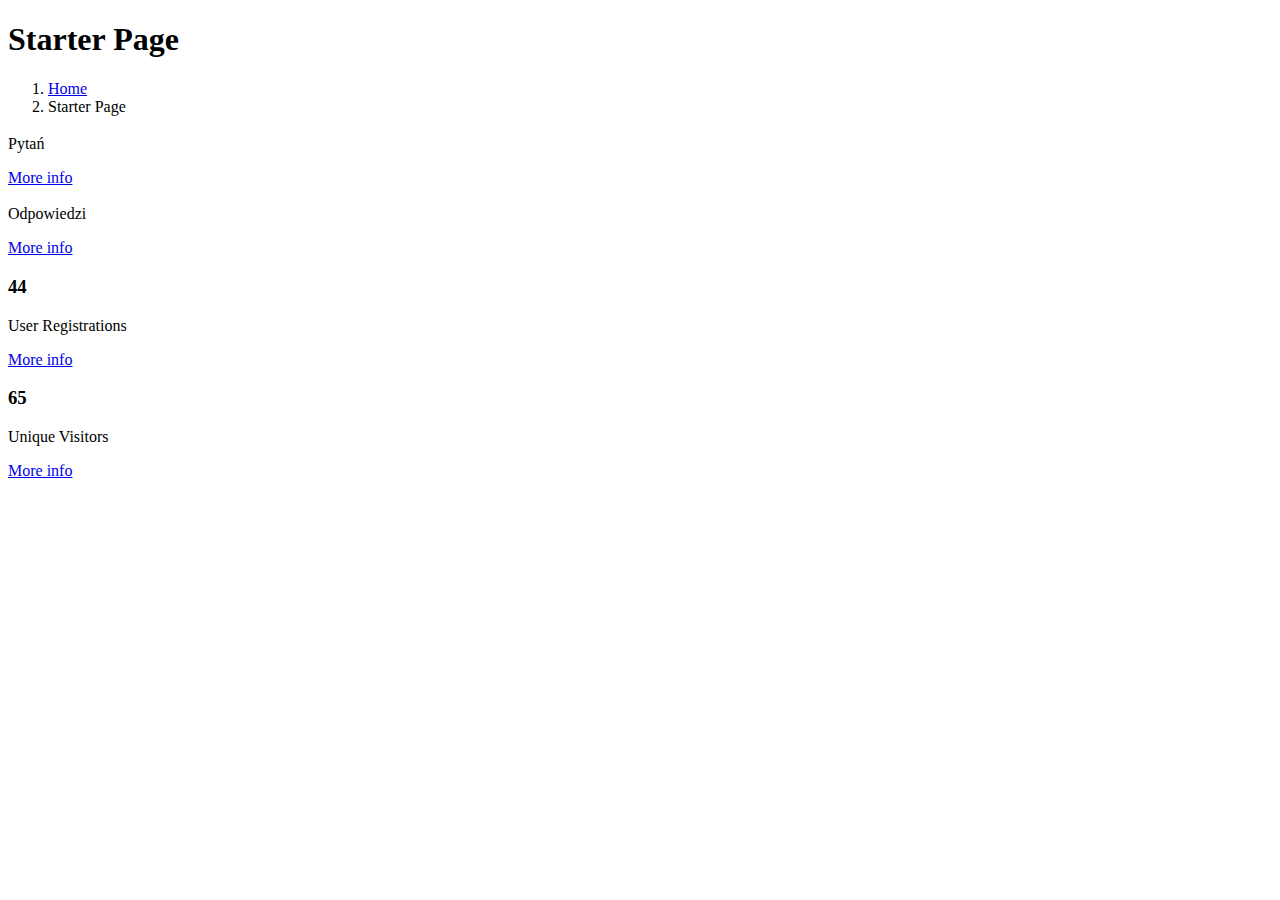
<file: src/main/resources/templates/admin/index.html>
<!DOCTYPE html>

<html lang="en" xmlns:th="http://www.thymeleaf.org">
<head th:replace="~{admin/template :: head(title = '100 ideas – Admin')}"></head>
<body class="hold-transition sidebar-mini">
<div class="wrapper">

    <th:block th:replace="~{admin/template :: navbar}" />

    <th:block th:replace="~{admin/template :: sidebar}" />

    <!-- Content Wrapper. Contains page content -->
    <div class="content-wrapper">
        <!-- Content Header (Page header) -->
        <div class="content-header">
            <div class="container-fluid">
                <div class="row mb-2">
                    <div class="col-sm-6">
                        <h1 class="m-0">Starter Page</h1>
                    </div><!-- /.col -->
                    <div class="col-sm-6">
                        <ol class="breadcrumb float-sm-right">
                            <li class="breadcrumb-item"><a href="/admin">Home</a></li>
                            <li class="breadcrumb-item active">Starter Page</li>
                        </ol>
                    </div><!-- /.col -->
                </div><!-- /.row -->
            </div><!-- /.container-fluid -->
        </div>
        <!-- /.content-header -->

        <!-- Main content -->
        <div class="content">
            <div class="container-fluid">
                <!-- Small boxes (Stat box) -->
                <div class="row">
                    <div class="col-lg-3 col-6">
                        <!-- small box -->
                        <div class="small-box bg-info">
                            <div class="inner">
                                <h3 th:text="${statistics.questions}"></h3>
                                <p>Pytań</p>
                            </div>
                            <div class="icon">
                                <i class="ion ion-bag"></i>
                            </div>
                            <a href="/questions" class="small-box-footer">More info <i class="fas fa-arrow-circle-right"></i></a>
                        </div>
                    </div>
                    <!-- ./col -->
                    <div class="col-lg-3 col-6">
                        <!-- small box -->
                        <div class="small-box bg-success">
                            <div class="inner">
                                <h3 th:text="${statistics.answers}"></h3>
                                <p>Odpowiedzi</p>
                            </div>
                            <div class="icon">
                                <i class="ion ion-stats-bars"></i>
                            </div>
                            <a href="#" class="small-box-footer">More info <i class="fas fa-arrow-circle-right"></i></a>
                        </div>
                    </div>
                    <!-- ./col -->
                    <div class="col-lg-3 col-6">
                        <!-- small box -->
                        <div class="small-box bg-warning">
                            <div class="inner">
                                <h3>44</h3>

                                <p>User Registrations</p>
                            </div>
                            <div class="icon">
                                <i class="ion ion-person-add"></i>
                            </div>
                            <a href="#" class="small-box-footer">More info <i class="fas fa-arrow-circle-right"></i></a>
                        </div>
                    </div>
                    <!-- ./col -->
                    <div class="col-lg-3 col-6">
                        <!-- small box -->
                        <div class="small-box bg-danger">
                            <div class="inner">
                                <h3>65</h3>

                                <p>Unique Visitors</p>
                            </div>
                            <div class="icon">
                                <i class="ion ion-pie-graph"></i>
                            </div>
                            <a href="#" class="small-box-footer">More info <i class="fas fa-arrow-circle-right"></i></a>
                        </div>
                    </div>
                    <!-- ./col -->
                </div>
            </div><!-- /.container-fluid -->
        </div>
        <!-- /.content -->
    </div>
    <!-- /.content-wrapper -->

    <th:block th:replace="~{admin/template :: righbar}" />

    <th:block th:replace="~{admin/template :: footer}" />
</div>
<!-- ./wrapper -->

</body>
</html>
</file>
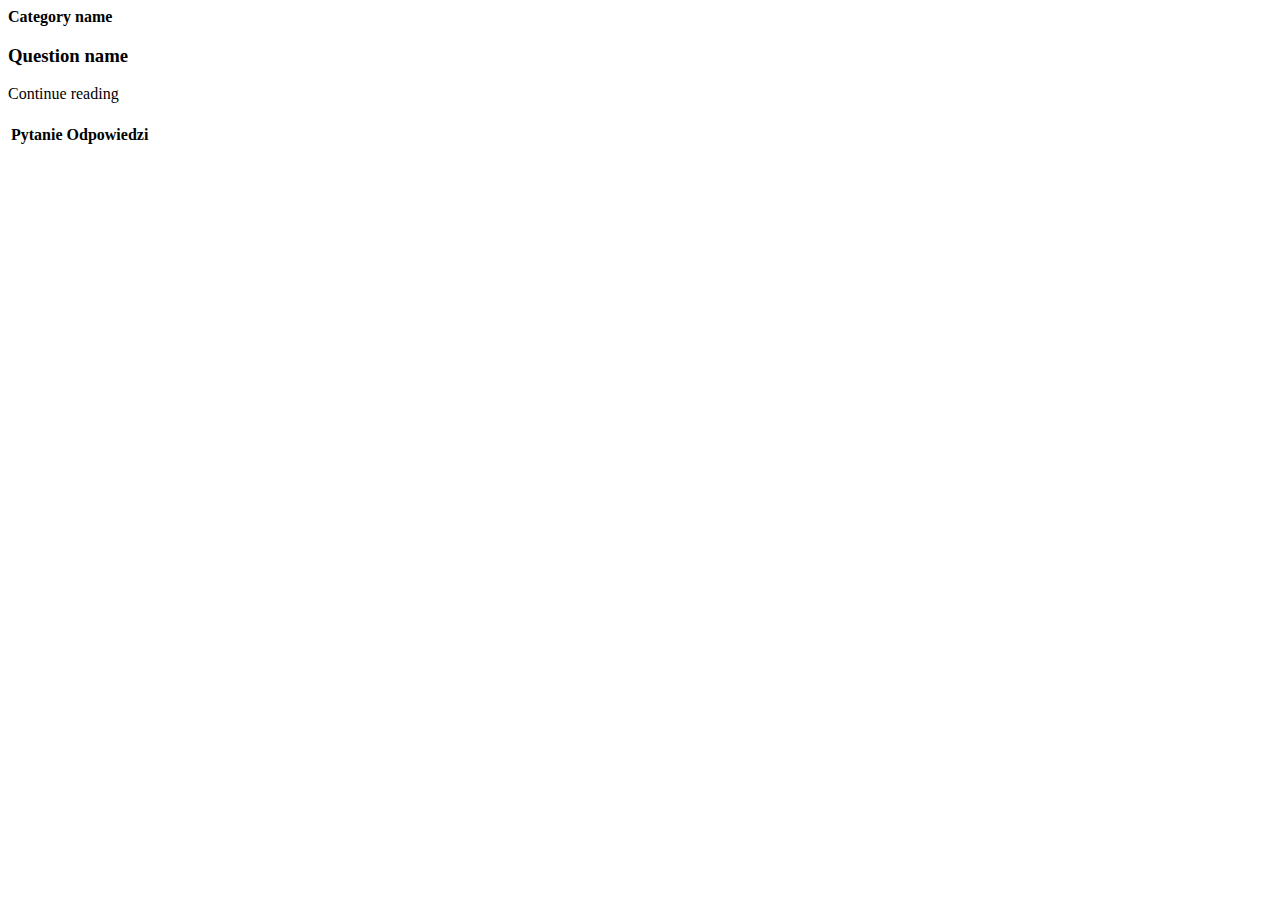
<file: src/main/resources/templates/index/index.html>
<!DOCTYPE html>
<html lang="en" xmlns:th="http://www.thymeleaf.org">
<head th:replace="template :: head(title = '100 ideas')" />
<body>
<th:block th:replace="template :: header" />

<main class="container">

    <div class="row mb-2">
        <div class="col-md-6" th:each="question : ${questionsTop}">
            <div class="row g-0 border rounded overflow-hidden flex-md-row mb-4 shadow-sm h-md-250 position-relative">
                <div class="col p-4 d-flex flex-column position-static">
                    <strong class="d-inline-block mb-2 text-primary" th:text="${question.categoryName}">Category name</strong>
                    <h3 class="mb-0" th:text="${question.name}">Question name</h3>
                    <div class="mb-1 text-muted" th:text="${question.created}"></div>
                    <a th:href="@{'/questions/'+${question.id}}" class="stretched-link">Continue reading</a>
                </div>
            </div>
        </div>
    </div>

    <div class="row g-5">
        <div class="col-md-8">
            <article class="blog-post" th:each="category : ${categories}">
                <h2 class="blog-post-title">
                    <a th:href="@{'/categories/' + ${category.id}}" th:text="${category.name}"></a>
                </h2>
                <p class="blog-post-meta" th:text="'Pytań: '+${category.questions}+', odpowiedzi: '+${category.answers}"></p>
                <table class="table" th:if="${category.questions>0}">
                    <thead>
                    <tr>
                        <th>Pytanie</th>
                        <th>Odpowiedzi</th>
                    </tr>
                    </thead>
                    <tbody>
                    <tr th:each="question : ${@indexViewController.topQuestionsByCategory(category.id)}">
                        <td><a th:href="@{'/questions/'+${question.id}}" th:text="${question.name}"></a></td>
                        <td th:text="${question.answers}"></td>
                    </tr>
                    </tbody>
                </table>
            </article>

        </div>

        <th:block th:replace="template :: sidebar" />
    </div>

</main>

<th:block th:replace="template :: footer" />
</body>
</html>
</file>
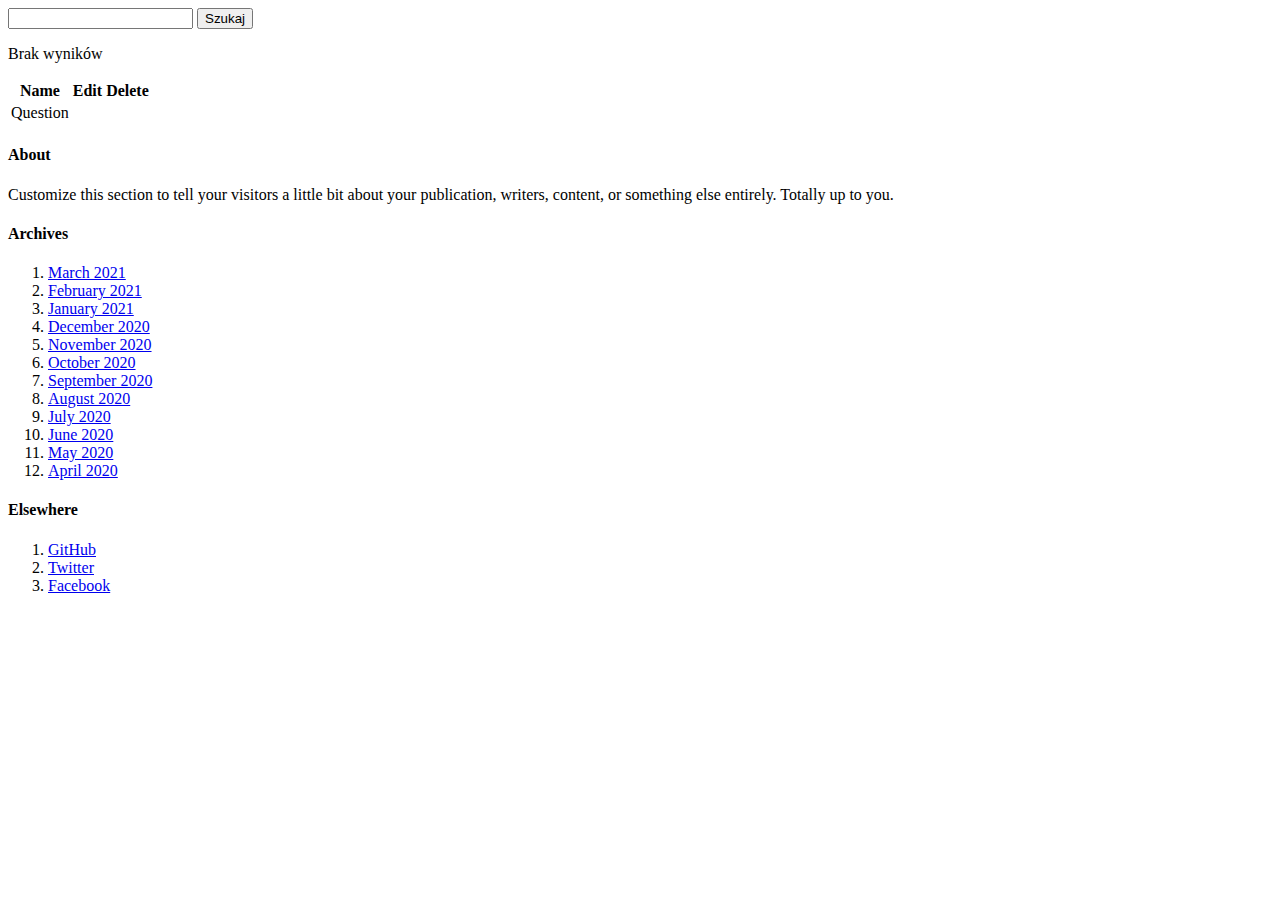
<file: src/main/resources/templates/search/index.html>
<!DOCTYPE html>
<html lang="en" xmlns:th="http://www.thymeleaf.org">
<head th:replace="~{template :: head(title = '100 ideas - wyszukiwarka')}" />
<body>
<th:block th:replace="~{template :: header}" />

<main class="container">
    <div class="row g-5">
        <div class="col-md-8">

            <form>
                <input type="text" name="query" th:value="${query}">
                <button class="btn btn-primary" type="submit">Szukaj</button>

            </form>
            <p th:if="${query != null and questionsPage.getTotalElements() == 0}">Brak wyników</p>

            <article class="blog-post" th:if="${questionsPage != null and questionsPage.totalElements > 0}">
                <table class="table">
                    <thead>
                    <tr>
                        <th>Name</th>
                        <th>Edit</th>
                        <th>Delete</th>
                    </tr>
                    </thead>
                    <tbody>
                    <tr th:each="question : ${questionsPage.content}">
                        <td th:text="${question.name}">Question</td>
                        <td><a class="btn btn-outline-primary" href="#"></a></td>

                        <td><a class="btn btn-outline-primary" href="#"></a></td>

                    </tr>
                    </tbody>
                </table>

            </article>


            <nav th:if="${questionsPage != null and questionsPage.totalPages > 0}" class="blog-pagination" aria-label="Pagination">
                <a class="btn btn-outline-primary" th:each="pageNumber : ${pageNumbers}"
                   th:href="@{''(size=${questionsPage.size}, page=${pageNumber})}"
                   th:text=${pageNumber}
                   th:class="${pageNumber==questionsPage.number + 1} ? 'btn btn-outline-primary disabled' : 'btn btn-outline-primary'"></a>
            </nav>

        </div>

        <div class="col-md-4">
            <div class="position-sticky" style="top: 2rem;">
                <div class="p-4 mb-3 bg-light rounded">
                    <h4 class="fst-italic">About</h4>
                    <p class="mb-0">Customize this section to tell your visitors a little bit about your publication, writers, content, or something else entirely. Totally up to you.</p>
                </div>

                <div class="p-4">
                    <h4 class="fst-italic">Archives</h4>
                    <ol class="list-unstyled mb-0">
                        <li><a href="#">March 2021</a></li>
                        <li><a href="#">February 2021</a></li>
                        <li><a href="#">January 2021</a></li>
                        <li><a href="#">December 2020</a></li>
                        <li><a href="#">November 2020</a></li>
                        <li><a href="#">October 2020</a></li>
                        <li><a href="#">September 2020</a></li>
                        <li><a href="#">August 2020</a></li>
                        <li><a href="#">July 2020</a></li>
                        <li><a href="#">June 2020</a></li>
                        <li><a href="#">May 2020</a></li>
                        <li><a href="#">April 2020</a></li>
                    </ol>
                </div>

                <div class="p-4">
                    <h4 class="fst-italic">Elsewhere</h4>
                    <ol class="list-unstyled">
                        <li><a href="#">GitHub</a></li>
                        <li><a href="#">Twitter</a></li>
                        <li><a href="#">Facebook</a></li>
                    </ol>
                </div>
            </div>
        </div>
    </div>

</main>

<th:block th:replace="~{template :: footer}" />
</body>
</html>
</file>
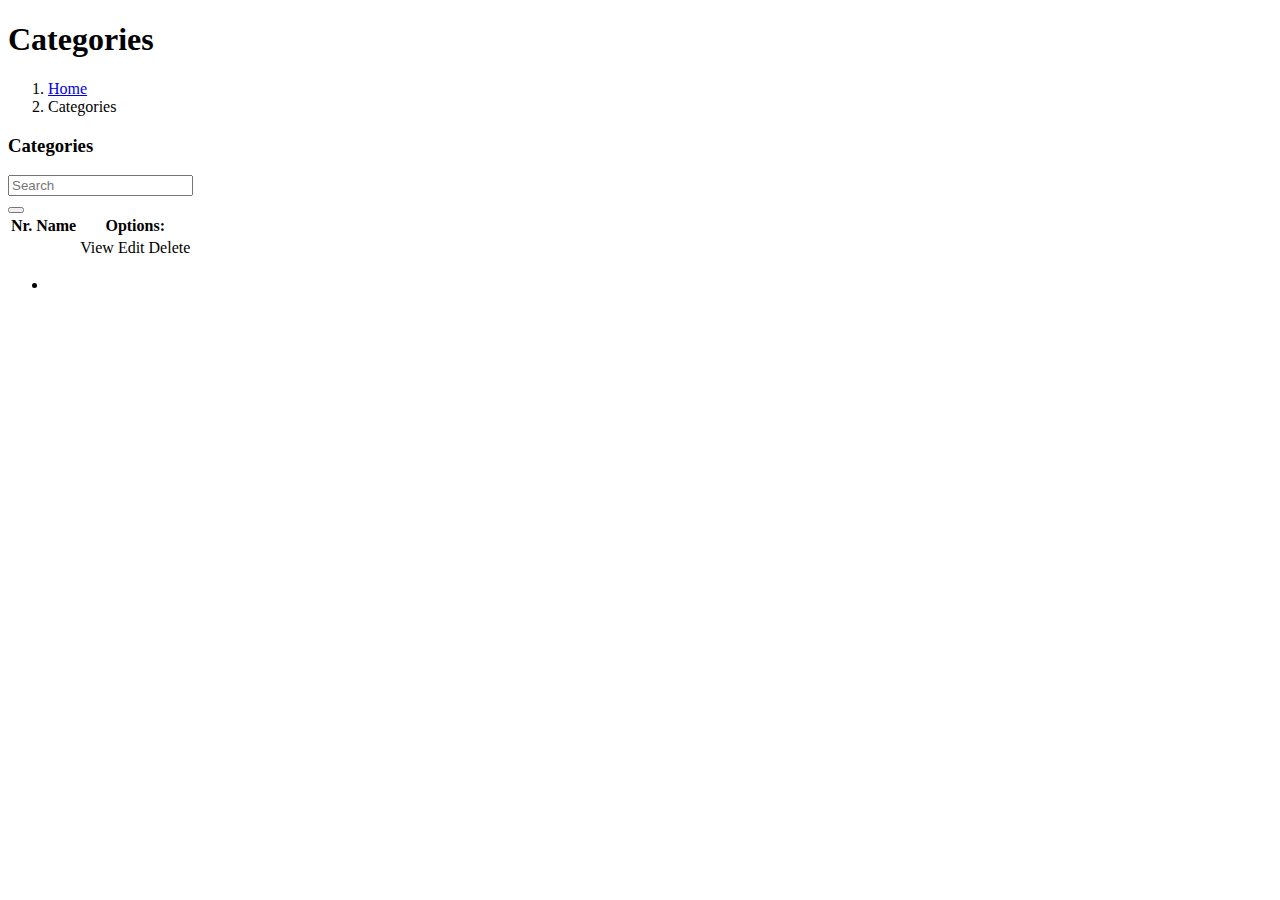
<file: src/main/resources/templates/admin/category/index.html>
<!DOCTYPE html>

<html lang="en" xmlns:th="http://www.thymeleaf.org">
<head th:replace="~{admin/template :: head(title = '100 ideas – Admin')}"></head>
<body class="hold-transition sidebar-mini">
<div class="wrapper">

    <th:block th:replace="~{admin/template :: navbar}" />

    <th:block th:replace="~{admin/template :: sidebar}" />

    <!-- Content Wrapper. Contains page content -->
    <div class="content-wrapper">
        <!-- Content Header (Page header) -->
        <div class="content-header">
            <div class="container-fluid">
                <div class="row mb-2">
                    <div class="col-sm-6">
                        <h1 class="m-0">Categories</h1>
                    </div><!-- /.col -->
                    <div class="col-sm-6">
                        <ol class="breadcrumb float-sm-right">
                            <li class="breadcrumb-item"><a href="/">Home</a></li>
                            <li class="breadcrumb-item active">Categories</li>
                        </ol>
                    </div><!-- /.col -->
                </div><!-- /.row -->
            </div><!-- /.container-fluid -->
        </div>
        <!-- /.content-header -->

        <!-- Main content -->
        <div class="content">
            <div class="container-fluid">

                <div class="row">
                    <div class="col-12">
                        <div class="card">
                            <div class="card-header">
                                <h3 class="card-title" th:text="'Categories [count: '+${categoriesPage.totalElements}+${#strings.isEmpty(search) ? '' : ', search: '+search}+']'">Categories</h3>

                                <div class="card-tools">
                                    <form>
                                        <div class="input-group input-group-sm" style="width: 150px;">
                                            <input th:value="${search}" type="text" name="s" class="form-control float-right" placeholder="Search">

                                            <div class="input-group-append">
                                                <button type="submit" class="btn btn-default">
                                                    <i class="fas fa-search"></i>
                                                </button>
                                            </div>
                                        </div>
                                    </form>
                                </div>
                            </div>
                            <!-- /.card-header -->
                            <div class="card-body table-responsive p-0">
                                <table class="table table-hover text-nowrap">
                                    <thead>
                                    <tr>
                                        <th>Nr.</th>
                                        <th><a th:class="'sort-'+${reverseSort}"
                                               th:href="@{'/admin/categories'(s=${search}, field='name', direction=${reverseSort})}">Name</a></th>
                                        <th>Options:</th>
                                    </tr>
                                    </thead>
                                    <tbody>
                                    <tr th:each="category, it : ${categoriesPage.content}">
                                        <td th:text="${it.index}+1"></td>
                                        <td th:text="${category.name}"></td>
                                        <td>
                                            <a th:href="@{'/categories/'+${category.id}}" class="btn btn-primary btn-sm">
                                                <i class="fas fa-folder"></i>View
                                            </a>
                                            <a th:href="@{'/admin/categories/'+${category.id}}" class="btn btn-info btn-sm">
                                                <i class="fas fa-pencil-alt"></i> Edit
                                            </a>
                                            <a th:href="@{'/admin/categories/'+${category.id}+'/delete'}" class="btn btn-danger btn-sm"  onclick="return confirm('Are you sure?');">
                                                <i class="fas fa-trash">  </i>  Delete
                                            </a>
                                        </td>
                                    </tr>
                                    </tbody>
                                </table>

                                <div class="card-footer clearfix">
                                    <ul class="pagination pagination-sm m-0 float-right"
                                        th:if="${categoriesPage.totalPages > 0}">
                                        <li th:each="pageNumber : ${pageNumbers}" class="page-item">
                                            <a class="page-link"
                                               th:href="@{'/admin/categories'(size=${categoriesPage.size}, page=${pageNumber}-1)}"
                                               th:text="${pageNumber}"></a>
                                        </li>
                                    </ul>
                                </div>

                            </div>
                            <!-- /.card-body -->
                        </div>
                        <!-- /.card -->
                    </div>
                </div>

                <!-- /.row -->
            </div><!-- /.container-fluid -->
        </div>
        <!-- /.content -->
    </div>
    <!-- /.content-wrapper -->

    <th:block th:replace="~{admin/template :: righbar}" />

    <th:block th:replace="~{admin/template :: footer}" />
</div>
<!-- ./wrapper -->

</body>
</html>
</file>
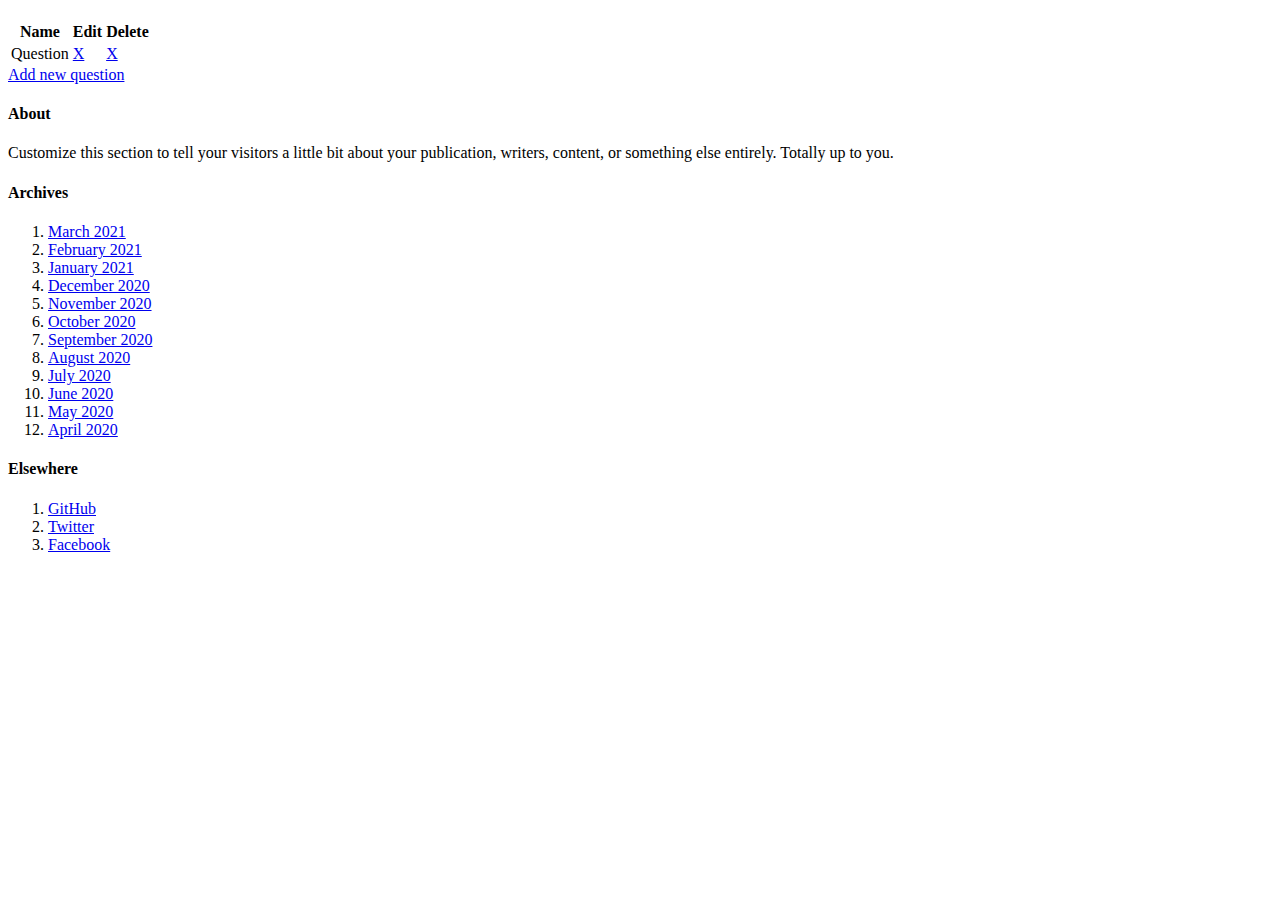
<file: src/main/resources/templates/category/single.html>
<!DOCTYPE html>
<html lang="en" xmlns:th="http://www.thymeleaf.org">
<head th:replace="~{template :: head(title = '100 ideas – '+${category.name})}" />
<body>
<th:block th:replace="~{template :: header}" />

<main class="container">
    <div class="row g-5">
        <div class="col-md-8">
            <article class="blog-post">
                <h2 class="blog-post-title" th:text="${category.name}"></h2>

                <table class="table">
                    <thead>
                    <tr>
                        <th>Name</th>
                        <th>Edit</th>
                        <th>Delete</th>
                    </tr>
                    </thead>
                    <tbody>
                    <tr th:each="question : ${questions}">
                        <td th:text="${question.name}">Question</td>
                        <td> <a class="btn btn-outline-primary" href="#">X</a>
                        </td>
                        <td><a class="btn btn-outline-primary" href="#">X</a></td>
                    </tr>
                    </tbody>
                </table>

            </article>


            <nav class="blog-pagination" aria-label="Pagination">
                <a class="btn btn-outline-primary" href="/questions/add">Add new question</a>
            </nav>

        </div>

        <div class="col-md-4">
            <div class="position-sticky" style="top: 2rem;">
                <div class="p-4 mb-3 bg-light rounded">
                    <h4 class="fst-italic">About</h4>
                    <p class="mb-0">Customize this section to tell your visitors a little bit about your publication, writers, content, or something else entirely. Totally up to you.</p>
                </div>

                <div class="p-4">
                    <h4 class="fst-italic">Archives</h4>
                    <ol class="list-unstyled mb-0">
                        <li><a href="#">March 2021</a></li>
                        <li><a href="#">February 2021</a></li>
                        <li><a href="#">January 2021</a></li>
                        <li><a href="#">December 2020</a></li>
                        <li><a href="#">November 2020</a></li>
                        <li><a href="#">October 2020</a></li>
                        <li><a href="#">September 2020</a></li>
                        <li><a href="#">August 2020</a></li>
                        <li><a href="#">July 2020</a></li>
                        <li><a href="#">June 2020</a></li>
                        <li><a href="#">May 2020</a></li>
                        <li><a href="#">April 2020</a></li>
                    </ol>
                </div>

                <div class="p-4">
                    <h4 class="fst-italic">Elsewhere</h4>
                    <ol class="list-unstyled">
                        <li><a href="#">GitHub</a></li>
                        <li><a href="#">Twitter</a></li>
                        <li><a href="#">Facebook</a></li>
                    </ol>
                </div>
            </div>
        </div>
    </div>

</main>

<th:block th:replace="~{template :: footer}" />
</body>
</html>
</file>
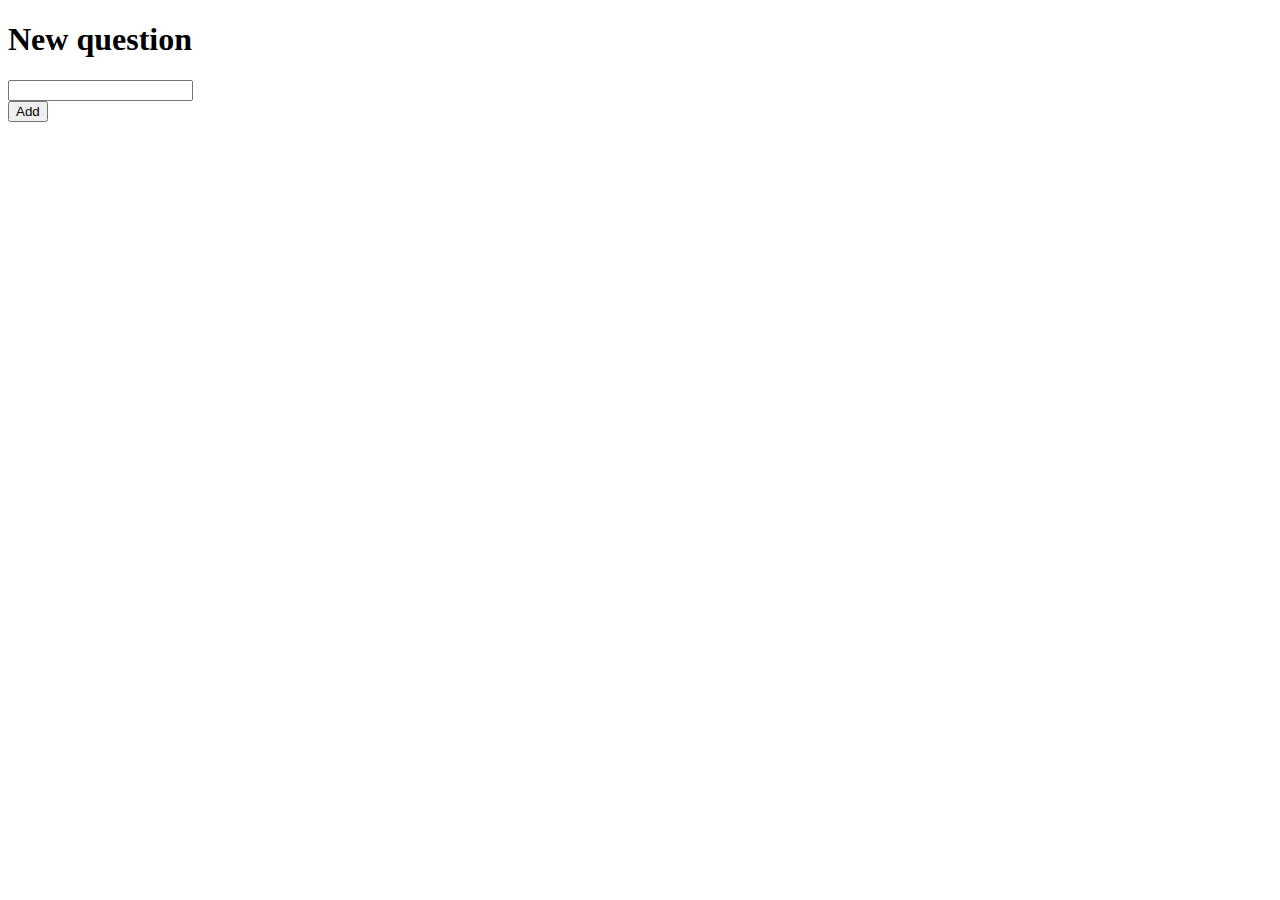
<file: src/main/resources/templates/question/add.html>
<!DOCTYPE html>
<html lang="en" xmlns:th="http://www.w3.org/1999/xhtml">
<head>
    <meta charset="UTF-8">
    <title>Form to add new question</title>
</head>
<body>
    <h1>New question</h1>
    <form th:object="${question}" method="post" action="/questions">
        <input type="text" th:field="*{name}" /> <br />
        <input type="submit" value="Add" />

    </form>

</body>
</html>
</file>
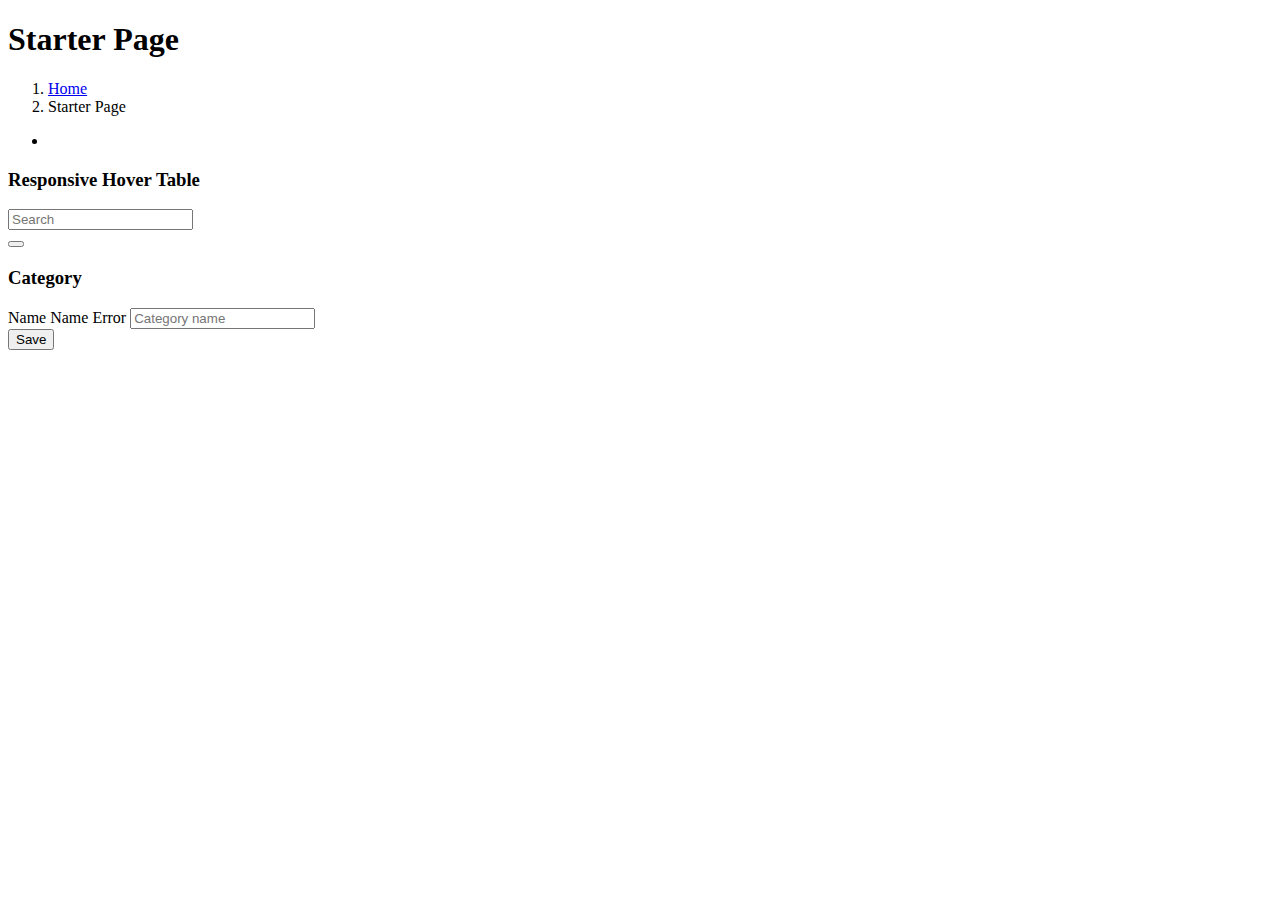
<file: src/main/resources/templates/admin/category/edit.html>
<!DOCTYPE html>

<html lang="en" xmlns:th="http://www.thymeleaf.org">
<head th:replace="~{admin/template :: head(title = '100 ideas – Admin')}"></head>
<body class="hold-transition sidebar-mini">
<div class="wrapper">

    <th:block th:replace="~{admin/template :: navbar}"/>

    <th:block th:replace="~{admin/template :: sidebar}"/>

    <!-- Content Wrapper. Contains page content -->
    <div class="content-wrapper">
        <!-- Content Header (Page header) -->
        <div class="content-header">
            <div class="container-fluid">
                <div class="row mb-2">
                    <div class="col-sm-6">
                        <h1 class="m-0">Starter Page</h1>
                    </div><!-- /.col -->
                    <div class="col-sm-6">
                        <ol class="breadcrumb float-sm-right">
                            <li class="breadcrumb-item"><a href="#">Home</a></li>
                            <li class="breadcrumb-item active">Starter Page</li>
                        </ol>
                    </div><!-- /.col -->
                </div><!-- /.row -->
            </div><!-- /.container-fluid -->
        </div>
        <!-- /.content-header -->

        <!-- Main content -->
        <div class="content">
            <div class="container-fluid">
                <form method="post" th:object="${category}">
                    <div class="error" th:if="${#fields.hasAnyErrors()}">
                        <ul>
                            <li th:each="err : ${#fields.allErrors()}" th:text="${err}"/>
                        </ul>
                    </div>
                    <div class="row">
                        <div class="col-12">
                            <div class="card">
                                <div class="card-header">
                                    <h3 class="card-title">Responsive Hover Table</h3>

                                    <div class="card-tools">
                                        <div class="input-group input-group-sm" style="width: 150px;">
                                            <input type="text" name="table_search" class="form-control float-right"
                                                   placeholder="Search">

                                            <div class="input-group-append">
                                                <button type="submit" class="btn btn-default">
                                                    <i class="fas fa-search"></i>
                                                </button>
                                            </div>
                                        </div>
                                    </div>
                                </div>
                                <!-- /.card-header -->

                                <!-- general form elements -->
                                <div class="card card-primary">
                                    <div class="card-header">
                                        <h3 class="card-title">Category</h3>
                                    </div>
                                    <!-- /.card-header -->

                                  <div class="card-body">
                                     <div class="form-group">
                                          <label for="categoryName">Name</label>
                                          <span class="error" th:if="${#fields.hasErrors('name')}"
                                                  th:errors="*{name}">Name Error</span>
                                          <input th:field="*{name}" type="text" class="form-control" id="categoryName"
                                                   placeholder="Category name">
                                          <input th:field="*{id}" type="hidden"/>
                                      </div>
                                    </div>
                                    <!-- /.card-body -->

                                    <div class="card-footer">
                                        <button type="submit" class="btn btn-primary">Save</button>
                                    </div>

                                </div>

                                <!-- /.card-body -->
                            </div>
                            <!-- /.card -->
                        </div>
                    </div>
                </form>
                <!-- /.row -->
            </div><!-- /.container-fluid -->
        </div>
        <!-- /.content -->
    </div>
    <!-- /.content-wrapper -->

    <th:block th:replace="~{admin/template :: righbar}"/>

    <th:block th:replace="~{admin/template :: footer}"/>
</div>
<!-- ./wrapper -->

</body>
</html>
</file>
